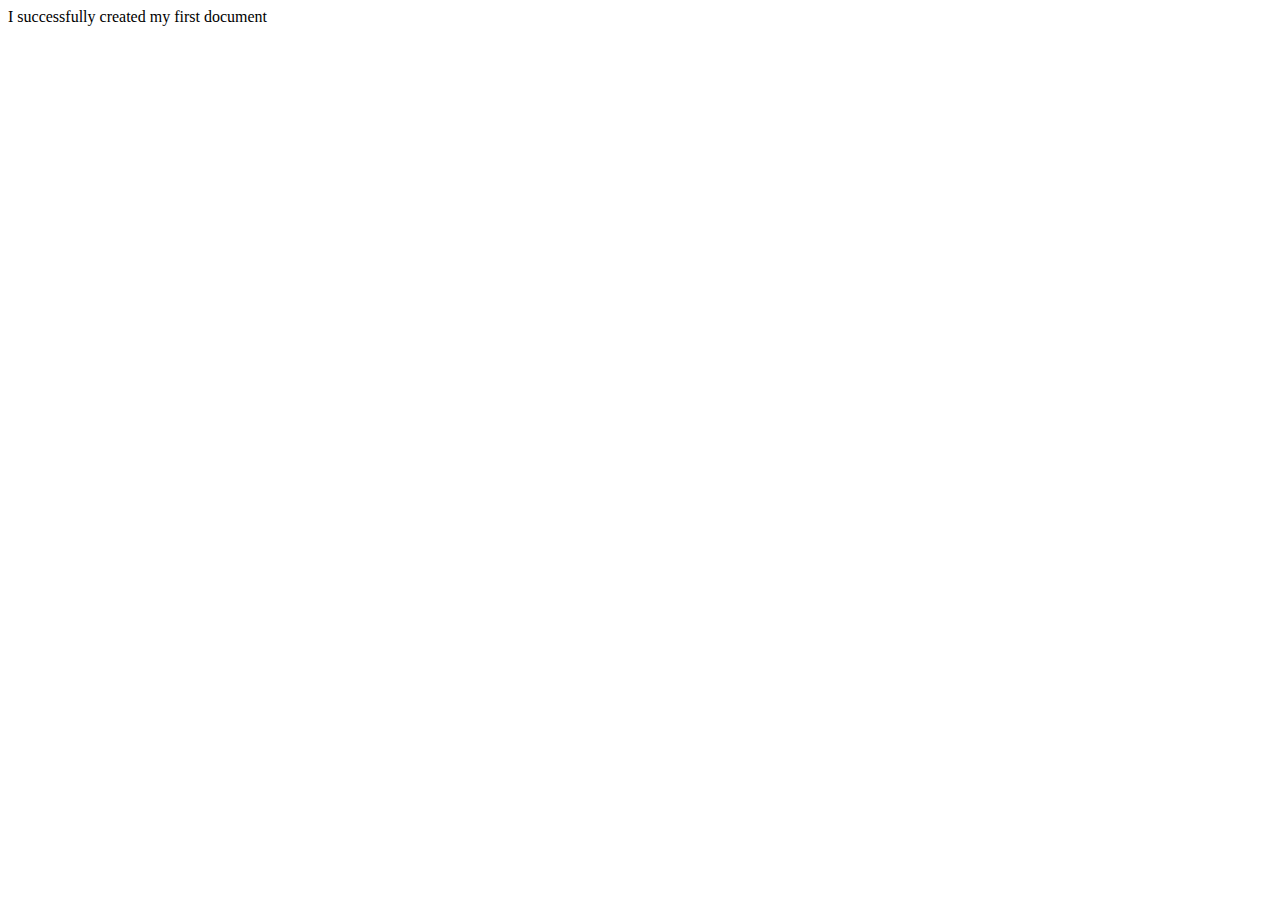
<file: Week 2 - Introduction to HTML and CSS/3. assignments/1.programming-assignment-creating-an-html-document/index.html>
<!DOCTYPE html>
<html lang="en">
<head>
    <meta charset="UTF-8">
    <meta http-equiv="X-UA-Compatible" content="IE=edge">
    <meta name="viewport" content="width=device-width, initial-scale=1.0">
    <title>My First HTML Document</title>
</head>
<body>
    I successfully created my first document
</body>
</html>
</file>
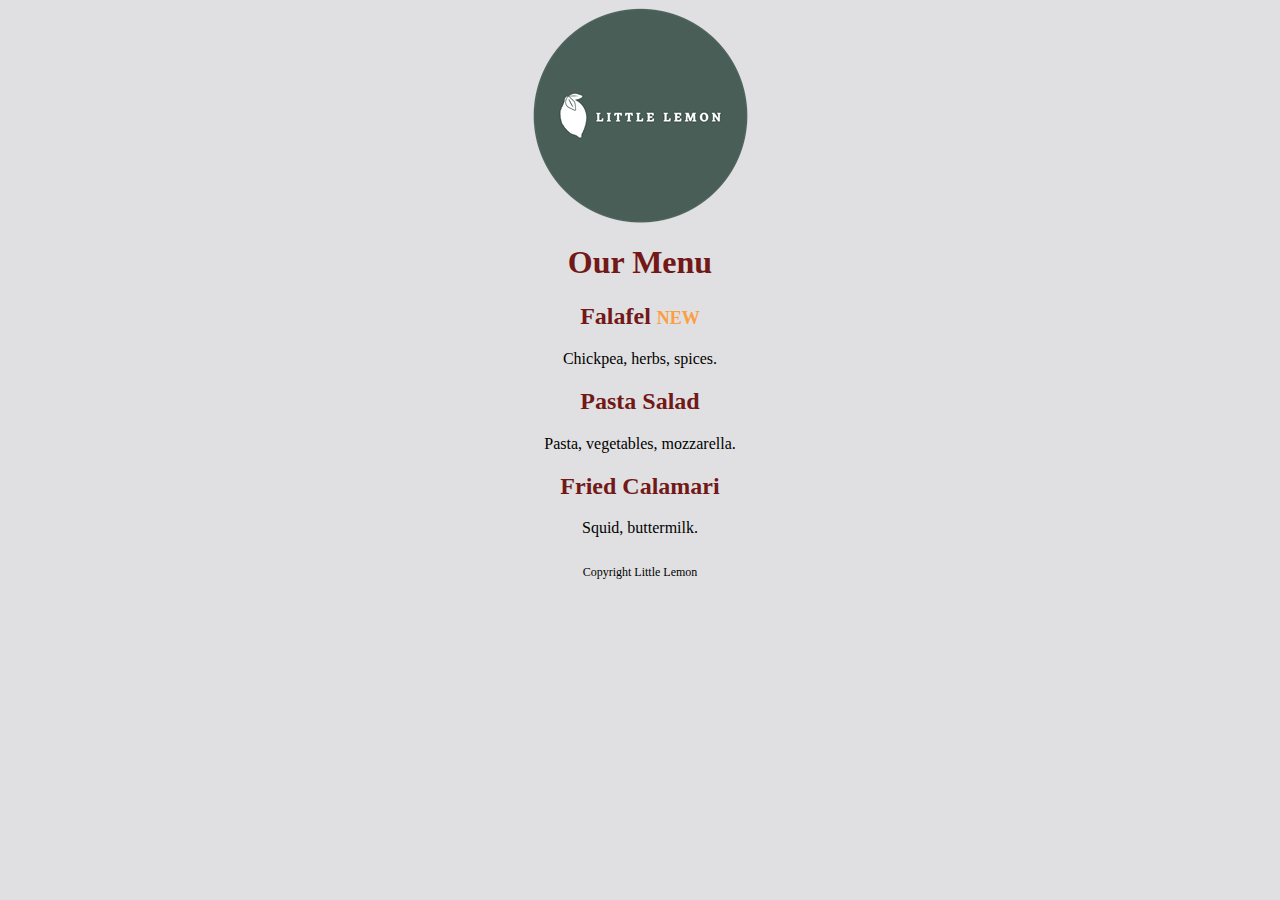
<file: Week 2 - Introduction to HTML and CSS/3. assignments/2.programming-assignment-styling-a-page/index.html>
<!DOCTYPE html>
<html>
<head>
    <title>Little Lemon</title>
    <link rel="stylesheet" href="styles.css">
</head>
<body>
    <div>
        <img src="logo.png" id="logo">
    </div>
    <div class="center-text">
        <h1>Our Menu</h1>
        <h2>Falafel <span>NEW</span></h2>
        <p>Chickpea, herbs, spices.</p>
        <h2>Pasta Salad</h2>
        <p>Pasta, vegetables, mozzarella.</p>
        <h2>Fried Calamari</h2>
        <p>Squid, buttermilk.</p>
    </div>
    <div class="center-text">
        <p id="copyright">
            Copyright Little Lemon
        </p>
    </div>
</body>
</html>
</file>
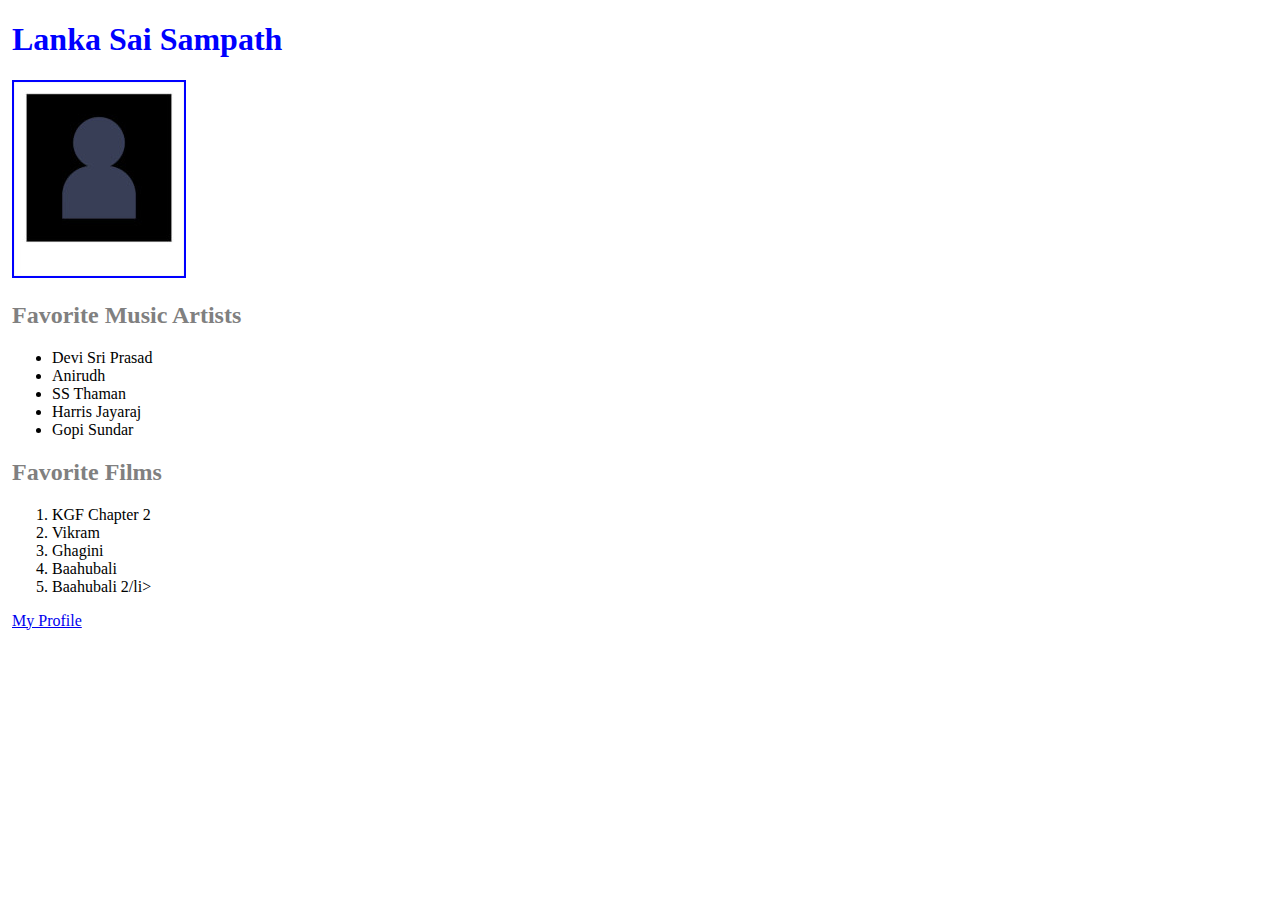
<file: Week 2 - Introduction to HTML and CSS/3. assignments/3.programming-assignment-create-and-style-a-webpage/index.html>
<!DOCTYPE html>
<html lang="en">
<head>
    <meta charset="UTF-8">
    <meta http-equiv="X-UA-Compatible" content="IE=edge">
    <meta name="viewport" content="width=device-width, initial-scale=1.0">
    <title>Lanka Sai Sampath</title>
    <link rel="stylesheet" href="styles.css">
</head>
<body>
    <div>
        <h1>Lanka Sai Sampath</h1>
    </div>
    
    <div>
        <img src="photo.jpeg" id="photo" alt="Your Photo">
    </div>
    
    <div>
        <h2>Favorite Music Artists</h2>
        <ul>
            <li>Devi Sri Prasad</li>
            <li>Anirudh</li>
            <li>SS Thaman</li>
            <li>Harris Jayaraj</li>
            <li>Gopi Sundar</li>
        </ul>
    </div>
    
    <div>
        <h2>Favorite Films</h2>
        <ol>
            <li>KGF Chapter 2</li>
            <li>Vikram</li>
            <li>Ghagini</li>
            <li>Baahubali</li>
            <li>Baahubali 2/li>
        </ol>
    </div>

    <div>
        <a href="https://www.meta.com/">My Profile</a>
    </div>
</body>
</html>
</file>
<file: Week 2 - Introduction to HTML and CSS/3. assignments/2.programming-assignment-styling-a-page/styles.css>
body {    background-color: #E0E0E2;}

h1 {    color: #721817;}

h2 {    color: #721817;}

.center-text {    text-align: center;}

#logo {    margin-left: auto;    margin-right: auto;    display: block;}

h2 > span {    color: #FA9F42;    font-size: 0.75em;}

#copyright {    padding: 12px;    font-size: 0.75em;}
</file>
<file: Week 2 - Introduction to HTML and CSS/3. assignments/3.programming-assignment-create-and-style-a-webpage/styles.css>
#photo {
    border: 2px solid blue;
}

h1 {
    color: blue;
}

h2 {
    color: grey;
}

div {
    margin: 4px;
}
</file>
